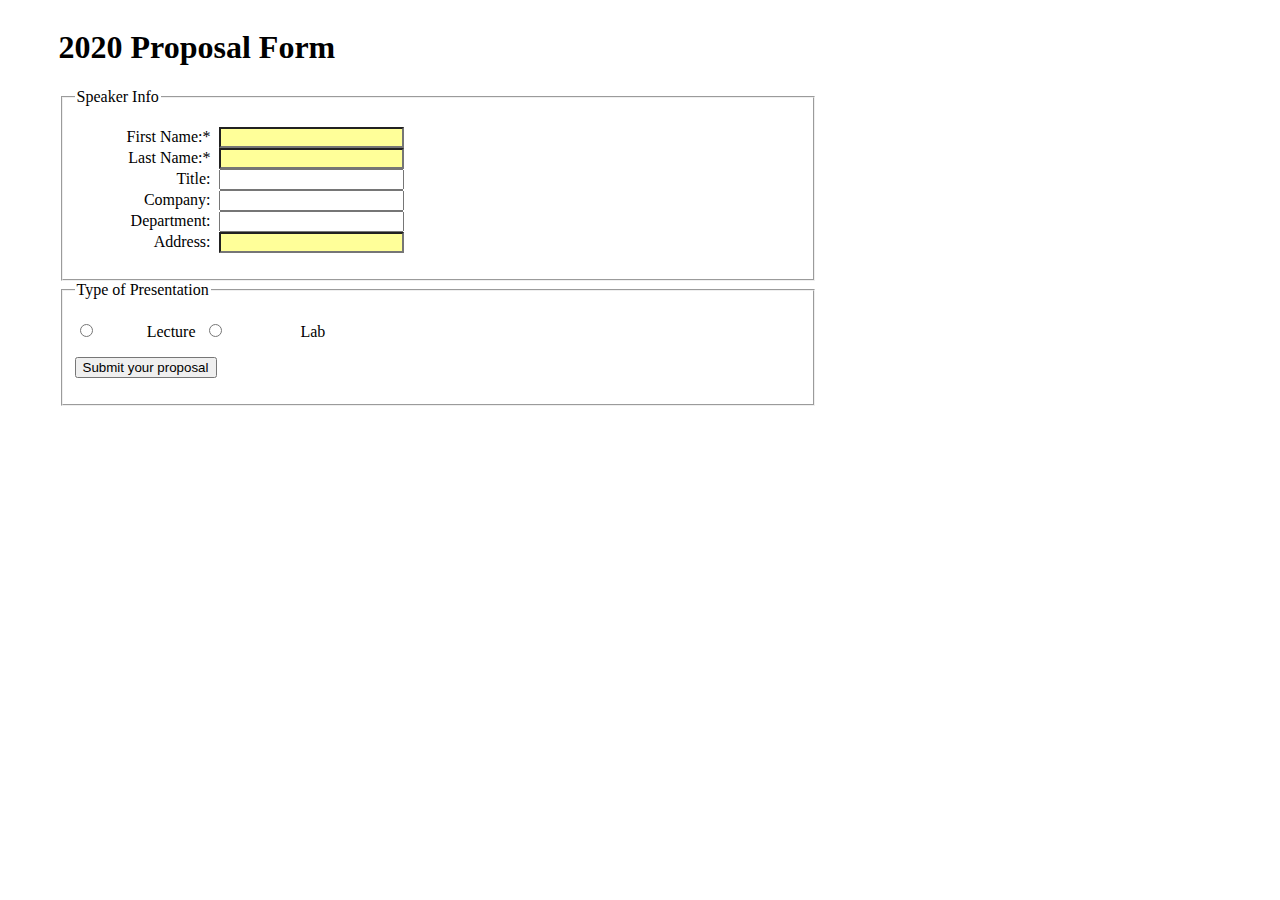
<file: form-exercise1(one).html>
<!DOCTYPE html>
<html lang="en">
<head>
<meta charset="utf-8" />
<title>2020 Proposal Form</title>
<!-- note that case matters for the link to the CSS file. 
 --- make sure the case of your file names and directories match. -->
 <link rel="stylesheet"  href="CSS/form.css" />  

<!-- allow html5 to run in older versions of IE -->   
<!--[if lt IE 9]>
  <script src="http://html5shiv.googlecode.com/svn/trunk/html5.js"></script>
  <![endif]-->

</head>

<body>

<div id="wrapper">
<form action="" method="post" id="proposal2020">

<div id="formcol1">


 <h1>2020 Proposal Form</h1>
 <fieldset>
 <legend>Speaker Info</legend>
 <ul>
	<li>
        <label for="fstspkr1">First Name:*</label>
        <input id="fstspkr1" name="fstspkr1" type="text" class="reqfield" />
    </li>


 	<li><label for="lstname1">Last Name:*</label>
        <input id="lstname1" name="lstname1" type="text" class="reqfield"  />
</li>
<li>
	<label for="spkrtitle1">Title:</label>
	<input id="spkrtitle1" name="spkrtitle1" type="text" maxlength="48" />
</li>
<li>
	<label for="company1">Company:</label>
	<input id="company1" name="company1" type="text" />
</li>
<li>
	<label for="department1">Department:</label>
	<input id="department1" name="department1" type="text"  />
</li>
<li>
	<label for="address1">Address:</label>
	<input id="address1" class="reqfield" name="address1" type="text" />
</li>
</ul>
</fieldset>

</div> <!-- end of formcol1 div -->
    <div id="multchoice">
    <fieldset>
    <legend>Type of Presentation</legend>
    
        <p>	
            <span><input value="1" id="TypeofPres_lec" name="p-type" type="radio" /> <label for="TypeofPres_lec">Lecture</label> </span>
           	<span><input value="2" id="TypeofPres_lab" name="p-type" type="radio"  /> <label for="TypeofPres_lab">Lab</label> </span>
        </p>
           
 	<p class="submit-button">    
<input type="submit" value="Submit your proposal" /></p>
</fieldset>
    </div> <!-- end of multchoice div -->


</form>

	
</div> <!-- end wrapper div -->
</body>
</html>
</file>
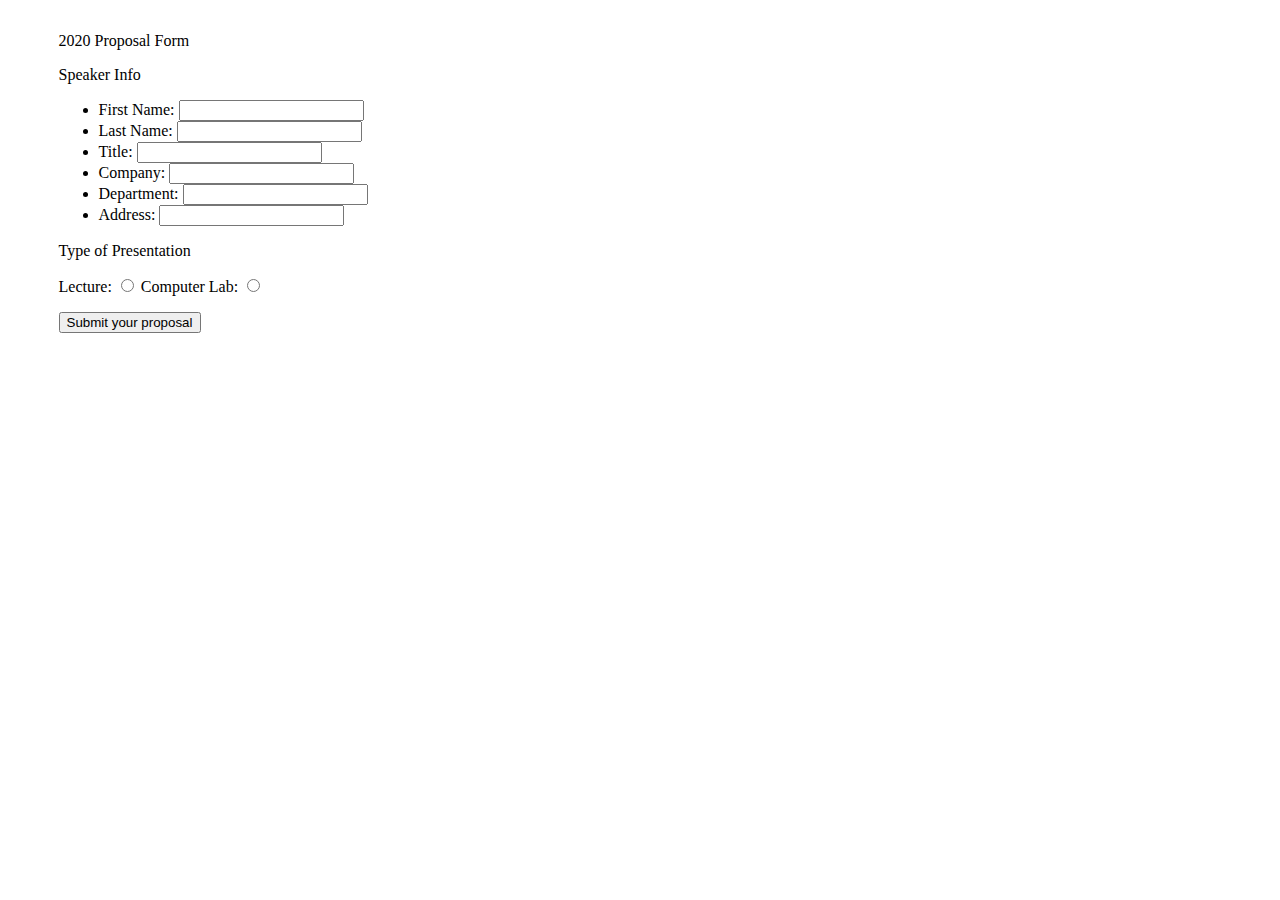
<file: forms-assign11/form-exercise1(one).html>
<!DOCTYPE html>
<html lang="en">
<head>
<meta charset="utf-8" />
<title>Forms</title>
<!-- note that case matters for the link to the CSS file. 
 --- make sure the case of your file names and directories match. -->
 <link rel="stylesheet"  href="css/form.css" />  

<!-- allow html5 to run in older versions of IE -->   
<!--[if lt IE 9]>
  <script src="http://html5shiv.googlecode.com/svn/trunk/html5.js"></script>
  <![endif]-->

</head>

<body>

<div id="wrapper">
<form action="" method="post" id="proposal2020">

<div id="formcol1">


 <p>2020 Proposal Form</p>
 <p>Speaker Info</p>
 <ul>
	<li>
        <span>First Name:</span>
        <input id="fstspkr1" name="fstspkr1" type="text" class="reqfield" />
    </li>


 	<li><span>Last Name:</span>
        <input id="lstname1" name="lstname1" type="text" class="reqfield"  />
</li>
<li>
	<span>Title:</span>
	<input id="spkrtitle1" name="spkrtitle1" type="text" maxlength="48" />
</li>
<li>
	<span>Company:</span>
	<input id="company1" name="company1" type="text" />
</li>
<li>
	<span>Department:</span>
	<input id="department1" name="department1" type="text"  />
</li>
<li>
	<span>Address:</span>
	<input id="address1" class="reqfield" name="address1" type="text" />
</li>
</ul>

</div> <!-- end of formcol1 div -->
    <div id="multchoice">
    
    <p>Type of Presentation</p>
    
        <p><span>Lecture:</span>	<span><input value="1" id="TypeofPres_lec" name="p-type" type="radio" /> 
        </span>
           <span>Computer Lab:</span>	<span>
           <input value="2" id="TypeofPres_lab" name="p-type" type="radio"  /></span></p>
           
 	<p class="submit-button">    
<input type="submit" value="Submit your proposal" /></p>
    </div> <!-- end of multchoice div -->


</form>

	
</div> <!-- end wrapper div -->
</body>
</html>
</file>
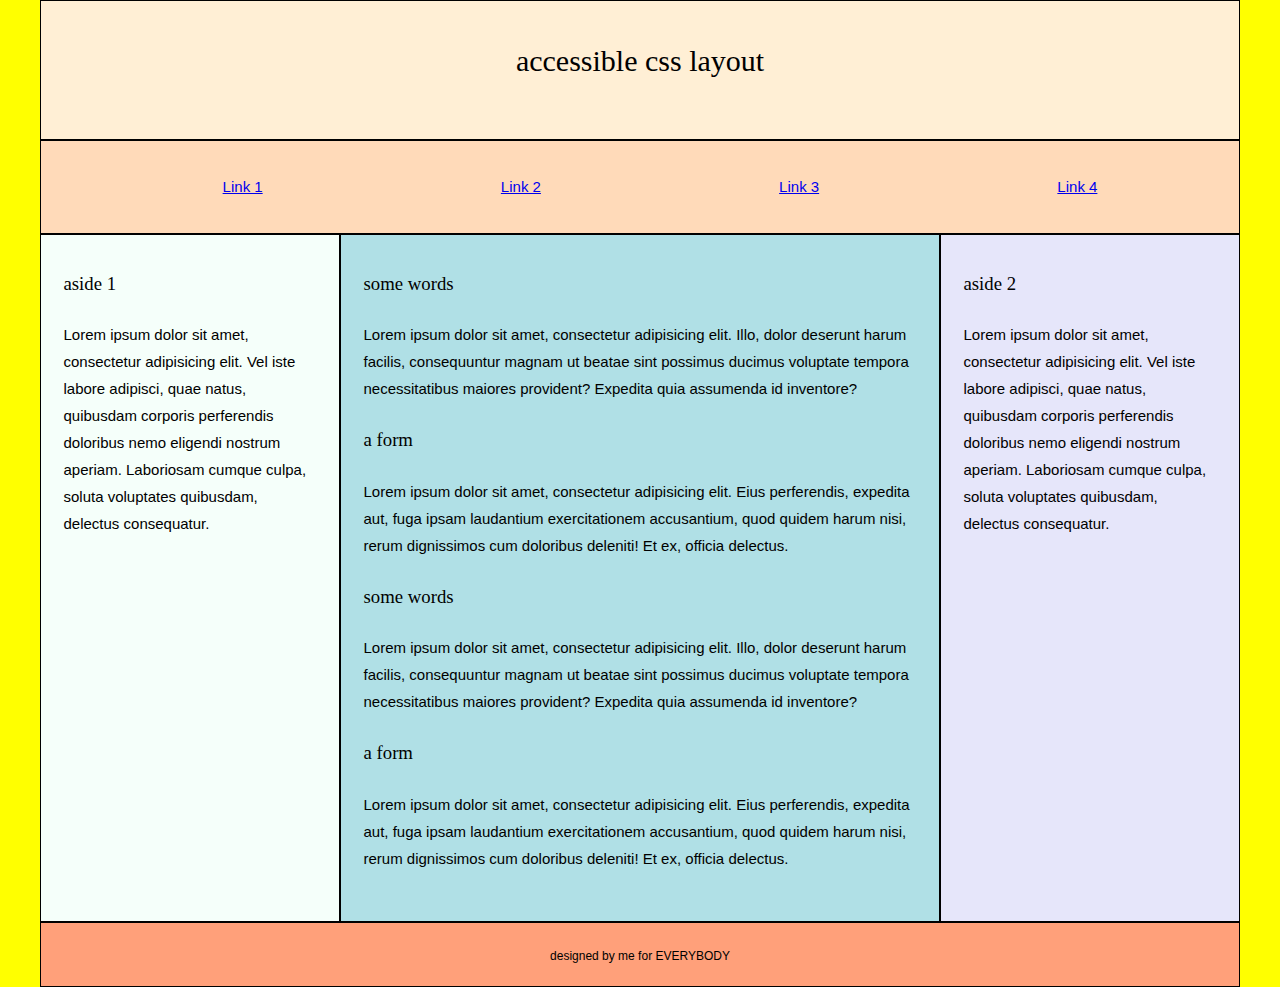
<file: grid-flex-example/grid-flex-demo.html>
<!DOCTYPE html>
<html lang="en">
<head>
  <meta charset="UTF-8">
  <meta name="viewport" content="width=device-width, initial-scale=1.0">
  <meta http-equiv="X-UA-Compatible" content="ie=edge">
  <title>Accessible grid</title>
  <link href="css/normalize.css" rel="stylesheet">
  <link href="css/grid-flex-demo.css" rel="stylesheet">
</head>
<body>
<div class="container">
  <header>
    <h1>accessible css layout</h1>
  </header>
  <nav>
    <ul>
      <li><a href="#">Link 1</a></li>
      <li><a href="#">Link 2</a></li>
      <li><a href="#">Link 3</a></li>
      <li><a href="#">Link 4</a></li>
    </ul>
  </nav>
  <main>
    <section>
      <h2>some words</h2>
      <p>Lorem ipsum dolor sit amet, consectetur adipisicing elit. Illo, dolor deserunt harum facilis, consequuntur magnam ut beatae sint possimus ducimus voluptate tempora necessitatibus maiores provident? Expedita quia assumenda id inventore?</p>
      <h2>a form</h2>
      <p>Lorem ipsum dolor sit amet, consectetur adipisicing elit. Eius perferendis, expedita aut, fuga ipsam laudantium exercitationem accusantium, quod quidem harum nisi, rerum dignissimos cum doloribus deleniti! Et ex, officia delectus.</p>
      <h2>some words</h2>
      <p>Lorem ipsum dolor sit amet, consectetur adipisicing elit. Illo, dolor deserunt harum facilis, consequuntur magnam ut beatae sint possimus ducimus voluptate tempora necessitatibus maiores provident? Expedita quia assumenda id inventore?</p>
      <h2>a form</h2>
      <p>Lorem ipsum dolor sit amet, consectetur adipisicing elit. Eius perferendis, expedita aut, fuga ipsam laudantium exercitationem accusantium, quod quidem harum nisi, rerum dignissimos cum doloribus deleniti! Et ex, officia delectus.</p>
    </section>
  </main>
  <aside id="aside1">
    <h2>aside 1</h2>
    <p>Lorem ipsum dolor sit amet, consectetur adipisicing elit. Vel iste labore adipisci, quae natus, quibusdam corporis perferendis doloribus nemo eligendi nostrum aperiam. Laboriosam cumque culpa, soluta voluptates quibusdam, delectus consequatur.</p>
  </aside>
  <aside id="aside2">
    <h2>aside 2</h2>
    <p>Lorem ipsum dolor sit amet, consectetur adipisicing elit. Vel iste labore adipisci, quae natus, quibusdam corporis perferendis doloribus nemo eligendi nostrum aperiam. Laboriosam cumque culpa, soluta voluptates quibusdam, delectus consequatur.</p>
  </aside>
  <footer>
    <small> designed by me for EVERYBODY</small>
  </footer>

</div> <!-- end container -->
</body>
</html>
</file>
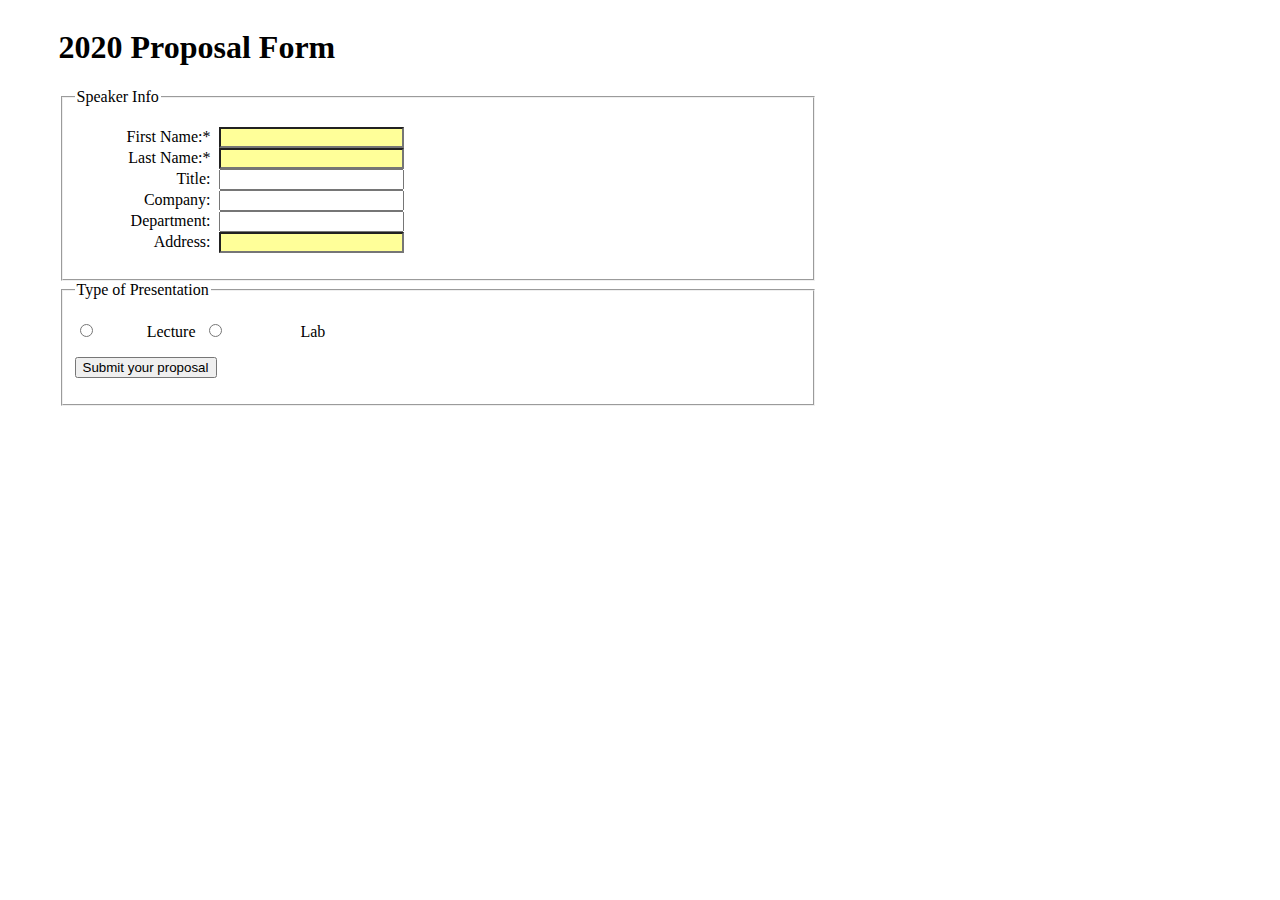
<file: hw11/form-exercise1(one).html>
<!DOCTYPE html>
<html lang="en">
<head>
<meta charset="utf-8" />
<title>Forms</title>
<!-- note that case matters for the link to the CSS file. 
 --- make sure the case of your file names and directories match. -->
 <link rel="stylesheet"  href="CSS/form.css" />  

<!-- allow html5 to run in older versions of IE -->   
<!--[if lt IE 9]>
  <script src="http://html5shiv.googlecode.com/svn/trunk/html5.js"></script>
  <![endif]-->

</head>

<body>

<div id="wrapper">
<form action="" method="post" id="proposal2020">

<div id="formcol1">


 <h1>2020 Proposal Form</h1>
 <fieldset>
 <legend>Speaker Info</legend>
 <ul>
	<li>
        <label for="fstspkr1">First Name:*</label>
        <input id="fstspkr1" name="fstspkr1" type="text" class="reqfield" />
    </li>


 	<li><label for="lstname1">Last Name:*</label>
        <input id="lstname1" name="lstname1" type="text" class="reqfield"  />
</li>
<li>
	<label for="spkrtitle1">Title:</label>
	<input id="spkrtitle1" name="spkrtitle1" type="text" maxlength="48" />
</li>
<li>
	<label for="company1">Company:</label>
	<input id="company1" name="company1" type="text" />
</li>
<li>
	<label for="department1">Department:</label>
	<input id="department1" name="department1" type="text"  />
</li>
<li>
	<label for="address1">Address:</label>
	<input id="address1" class="reqfield" name="address1" type="text" />
</li>
</ul>
</fieldset>

</div> <!-- end of formcol1 div -->
    <div id="multchoice">
    <fieldset>
    <legend>Type of Presentation</legend>
    
        <p>	
            <span><input value="1" id="TypeofPres_lec" name="p-type" type="radio" /> <label for="TypeofPres_lec">Lecture</label> </span>
           	<span><input value="2" id="TypeofPres_lab" name="p-type" type="radio"  /> <label for="TypeofPres_lab">Lab</label> </span>
        </p>
           
 	<p class="submit-button">    
<input type="submit" value="Submit your proposal" /></p>
</fieldset>
    </div> <!-- end of multchoice div -->


</form>

	
</div> <!-- end wrapper div -->
</body>
</html>
</file>
<file: CSS/form.css>
@charset "UTF-8";


/* form styling */


#wrapper {
	width: 60%;
	margin-left:4%;
}

div#formcol1 {
	float:left;	
	width: 100%;
}

label{
	margin-right: .3em;
	width: 6em;
	display: inline-block;
	text-align: right;
}

#formcol1 li{
	list-style: none;
}

select:focus, select:active, input:focus, input:active, input:focus + label,
input:active + label, label[for]:focus, label[for]:active {
color: #FFF !important;
background-color: #cd6321 !important;}

#formcol1 input.reqfield {
	background: #FF9;
}

/* end of form css */
</file>
<file: forms-assign11/css/form.css>
@charset "UTF-8";


/* form styling */


#wrapper {
	width: 60%;
	margin-left:4%;
}

div#formcol1 {
	float:left;	
	width: 100%;
}



/* end of form css */
</file>
<file: grid-flex-example/css/grid-flex-demo.css>
body {
  background: yellow;
  font-size: 15px;
  font-family: sans-serif;
}

/*
*,
*:before,
*:after {
  box-sizing: border-box;
  padding: 0;
  margin: 0;
}
*/

h1,
h2,
h3 {
  font-family: serif;
  font-weight: normal;
  padding-bottom: 0.6em;
}

h2 {font-size:1.25em;}
h3 {font-size:1.1em;}

p {
  margin-bottom: 1.8em;
  line-height: 1.8em;
}

header,
nav,
main,
aside,
footer {
  padding: 1.5em;
  border: 1px black solid;
}

header,
footer {
  text-align: center;
}

.container {
  max-width: 1200px;
  margin: 0 auto;
  background: Rebeccapurple;
  display: grid;
  width: 100vw;
  height: 100vh;
  grid-template-columns:
   1fr       2fr       1fr;
  grid-template-areas:
  "heady     heady     heady"
  "navvy     navvy     navvy"
  "aside1    mainy     aside2"
  "aside1    mainy     aside2"
  "aside1    mainy     aside2"
  "footy     footy     footy";
}

header {grid-area: heady; background:Papayawhip;}
nav {grid-area: navvy; background:Peachpuff;}
main {grid-area: mainy; background: powderblue; max-height: 100%;}
#aside1 {grid-area: aside1; background: mintcream;}
#aside2 {grid-area: aside2; background: lavender;}
footer {grid-area: footy; background: lightsalmon;}

nav ul {
display: flex;
flex-flow: row nowrap;
justify-content: space-around;
}

nav ul li {
  list-style: none
}

@media screen
  and (min-width: 641px)
  and (max-width: 900px)  {
.container {
grid-template-columns:
   1fr 1fr;
grid-template-areas:
  "heady heady"
  "navvy navvy"
  "mainy mainy"
  "aside1 aside2"
  "footy footy";
}
}/* end tablet media query */

@media screen
  and (max-width: 640px)  {
.container {
grid-template-columns:
   1fr;
grid-template-areas:
  "heady"
  "mainy"
  "aside1"
  "aside2"
  "navvy"
  "footy";
}

nav ul {
  flex-flow: column nowrap;
  text-align: center;
}
nav ul li a {
  display: block;
  padding: 10px 5px;
  margin: 5px;
  border: 1px black solid;
  background: white;

}



}  /* end mobile media query */
</file>
<file: hw11/CSS/form.css>
@charset "UTF-8";


/* form styling */


#wrapper {
	width: 60%;
	margin-left:4%;
}

div#formcol1 {
	float:left;	
	width: 100%;
}

label{
	margin-right: .3em;
	width: 6em;
	display: inline-block;
	text-align: right;
}

#formcol1 li{
	list-style: none;
}

select:focus, select:active, input:focus, input:active, input:focus + label,
input:active + label, label[for]:focus, label[for]:active {
color: #FFF !important;
background-color: #cd6321 !important;}

#formcol1 input.reqfield {
	background: #FF9;
}

/* end of form css */
</file>
